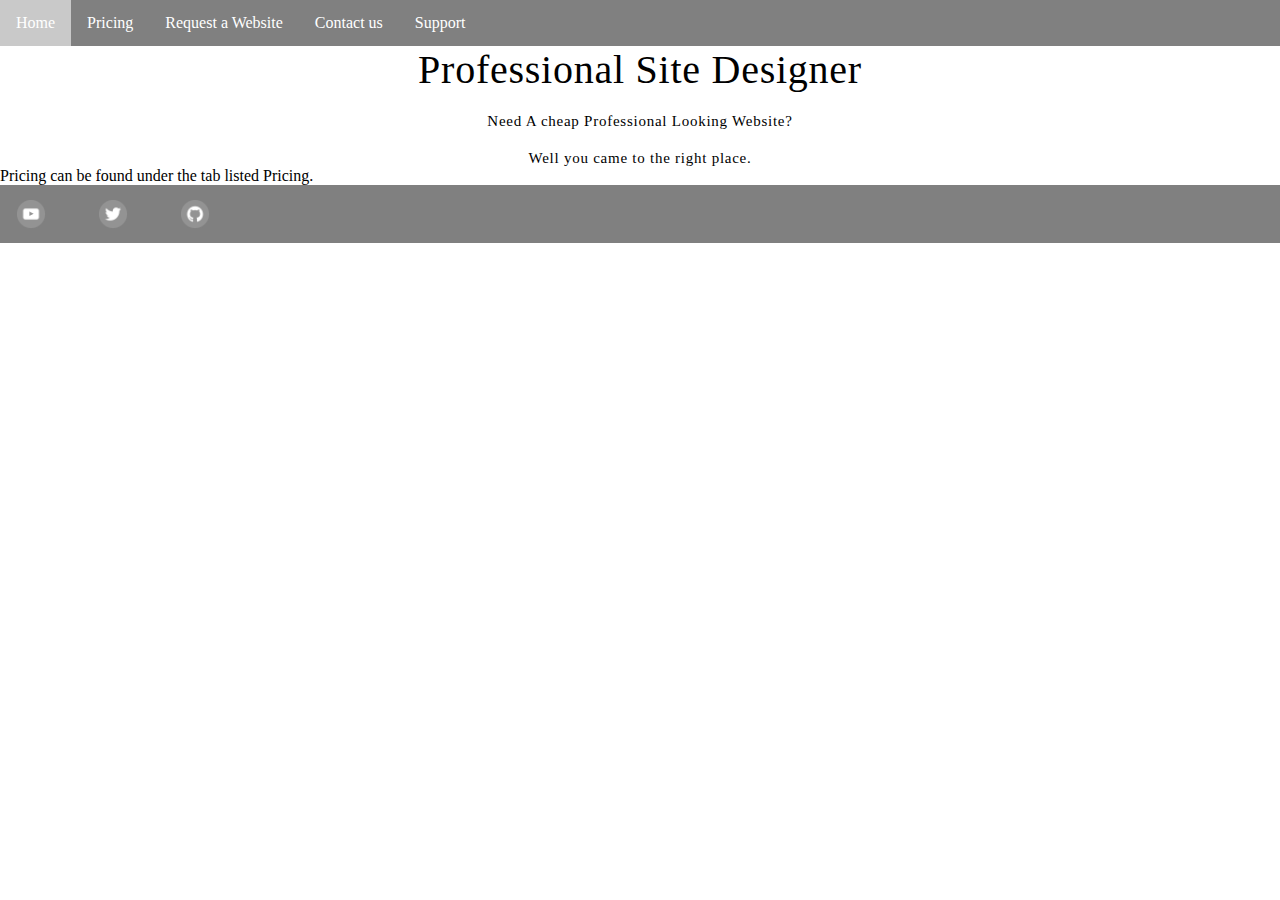
<file: index.html>
<link rel = "stylesheet"
   type = "text/css"
   href = "assets/css/style.scss" />
 <link rel = "stylesheet"
   type = "text/css"
   href = "assets/css/navbar.css" />
 <link rel = "stylesheet"
   type = "text/css"
   href = "assets/css/footer.css" />
<link rel='icon' href='images/favicon.ico' type='image/x-icon'/ >
<title>Home</title>
<html>
 <body>
<ul>
  <li><a class="active" href="index.html">Home</a></li>
  <li><a href="price.html">Pricing</a></li>
   <li><a href="request.html">Request a Website</a></li>
  <li><a href="contact.html">Contact us</a></li>
   <li><a href="support.html">Support</a></li>
</ul>
<body style="background-color:white;>
<div id="spacer1"></div>
<div id="head1">Professional Site Designer</div>
<div id="body">Need A cheap Professional Looking Website?</div>
              <div id="body">Well you came to the right place.</div>
              <div id="body>We provide cheap Professional looking websites for any occasion.</div>
              <div id="body>Pricing can be found under the tab listed Pricing.</div>
              <div id="body>Please note we provid the source code. We do not host your website.</div>
<footer class="footer">
<ul class="social-icons">
    <li><a href="https://www.youtube.com/channel/UCvR8Sc7wsiXeV-wCQoc6KKg?sub_confirmation=1"><img src='images/YouTube.png' /></a></li>
    <li><a href="https://twitter.com/ebagcoder"><img src='images/Twitter.png' /></a></li>
    <li><a href="https://github.com/Ebagcoder/ebagcodersite.github.io"><img src='images/Github.png' /></a></li>
</ul>
</footer>
</body>                                                               
</html>
</file>
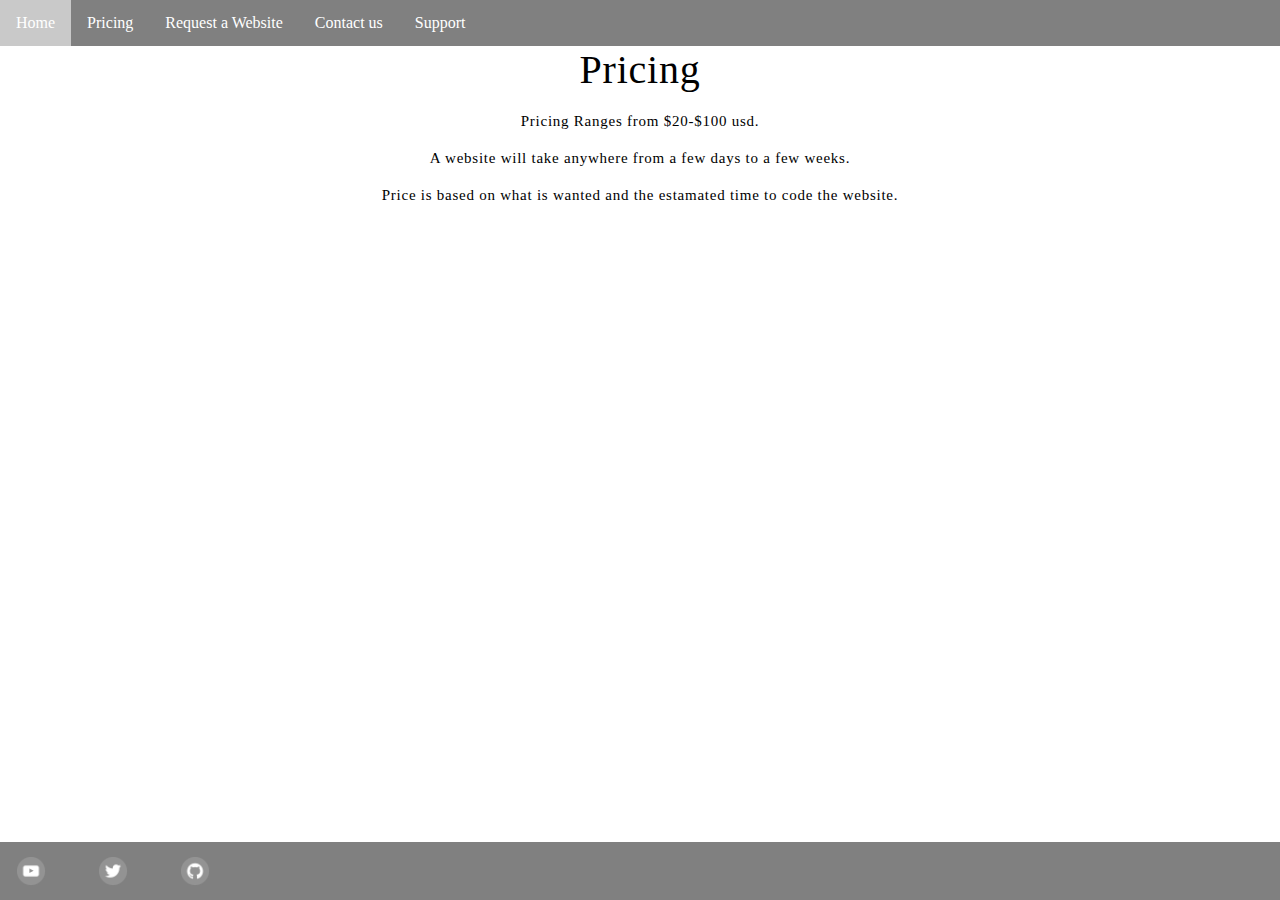
<file: price.html>
<link rel = "stylesheet"
   type = "text/css"
   href = "assets/css/style.scss" />
 <link rel = "stylesheet"
   type = "text/css"
   href = "assets/css/navbar.css" />
 <link rel = "stylesheet"
   type = "text/css"
   href = "assets/css/footer.css" />
<link rel='icon' href='images/favicon.ico' type='image/x-icon'/ >
<title>Pricing</title>
<html>
 <body>
<ul>
  <li><a class="active" href="index.html">Home</a></li>
  <li><a href="price.html">Pricing</a></li>
   <li><a href="request.html">Request a Website</a></li>
  <li><a href="contact.html">Contact us</a></li>
   <li><a href="support.html">Support</a></li>
</ul>
<body style="background-color:white;>
<div id="spacer1"></div>
<div id="head1">Pricing</div>
<div id="body">Pricing Ranges from $20-$100 usd.</div>
<div id="body">A website will take anywhere from a few days to a few weeks.</div>
<div id="body">Price is based on what is wanted and the estamated time to code the website.</div>
<footer class="footer">
<ul class="social-icons">
    <li><a href="https://www.youtube.com/channel/UCvR8Sc7wsiXeV-wCQoc6KKg?sub_confirmation=1"><img src='images/YouTube.png' /></a></li>
    <li><a href="https://twitter.com/ebagcoder"><img src='images/Twitter.png' /></a></li>
    <li><a href="https://github.com/Ebagcoder/ebagcodersite.github.io"><img src='images/Github.png' /></a></li>
</ul>
</footer>
</body>                                                               
</html>
</file>
<file: assets/css/navbar.css>
ul {
  list-style-type: none;
  margin: 0;
  padding: 0;
  overflow: hidden;
  background-color: gray;
}

li {
  float: left;
}

li a {
  display: block;
  color: #ffffff;
  text-align: center;
  padding: 14px 16px;
  text-decoration: none;
  
}

li a:hover {
  background-color: #C9C9C9;
}
</file>
<file: assets/css/footer.css>
.social-icons {
  text-align: center;
  }  
.social-icons li {
  display:inline-block;
  list-style-type:none;
  }
.social-icons li a {
  border-bottom: none;
  }
.social-icons li img {
  width:30px;
  height:30px;
  margin-right: 20px;
}

.footer {
   position: fixed;
   left: 0;
   bottom: 0;
   width: 100%;
   background-color: gray;
   color: #ffffff;
   text-align: center;
}
</file>
